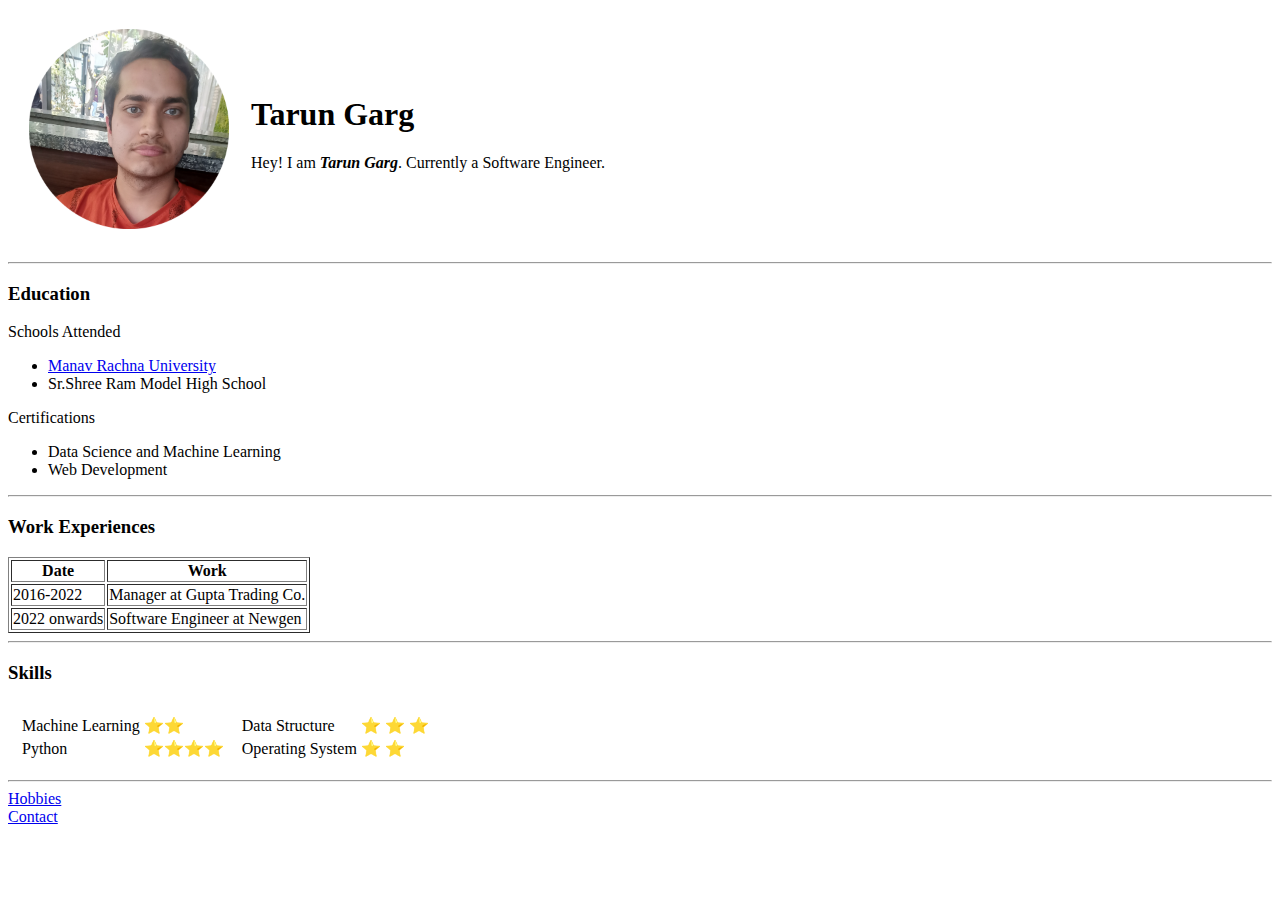
<file: index.html>
<!DOCTYPE html>
<html lang="en" dir="ltr">

<head>
  <meta charset="utf-8">
  <title>Tarun's Personal website</title>
</head>

<body>
  <table cellspacing="20">
    <tr>
      <td><img src="mylearn.png" width="200" height="200" alt="Image here"></td>
      <td><h1>Tarun Garg</h1>
      <p>
        Hey! I am <strong><em>Tarun Garg</em></strong>. Currently a Software Engineer.
      </p></td>
    </tr>
  </table>
  <hr>
  <h3>Education</h3>
  <li>
    Schools Attended
    <ul>
      <li><a href="https://manavrachna.edu.in/international-institute-of-research-and-studies/?utm_source=organic&utm_medium=my%20business&utm_campaign=mriirs">Manav Rachna University</a></li>
      <li>Sr.Shree Ram Model High School</li>
    </ul>
  </li>
  <li>Certifications
    <ul>
      <li>Data Science and Machine Learning</li>
      <li>Web Development</li>
    </ul>
  </li>
  <hr>
  <h3>Work Experiences</h3>
  <table border="1">
    <thead>
      <tr>
        <th>Date</th>
        <th>Work</th>
      </tr>
    </thead>
    <tbody>
      <tr>
        <td>
          2016-2022
        </td>
        <td>
          Manager at Gupta Trading Co.
        </td>
      </tr>
      <tr>
        <td>
          2022 onwards
        </td>
        <td>
          Software Engineer at Newgen
        </td>
      </tr>
    </tbody>
  </table>
  <hr>
  <h3>Skills</h3>
  <table cellspacing="10">
    <tr>
      <td>  <table>
          <tr>
            <td>Machine Learning</td>
            <td>⭐⭐</td>
          </tr>
          <tr>
            <td>Python</td>
            <td>⭐⭐⭐⭐</td>
          </tr>
          </table></td>
          <td><table>
              <tr>
                <td>Data Structure</td>
                <td>&#11088</td>
                <td>&#11088</td>
                <td>&#11088</td>
              </tr>
              <tr>
                <td>Operating System</td>
                <td>&#11088</td>
                <td>&#11088</td>
              </tr>
            </table></td>
            </tr>
            </table>

  <hr>
  <a href="hobbies.html">Hobbies</a><br>
  <a href="contact.html">Contact</a>

</body>

</html>
</file>
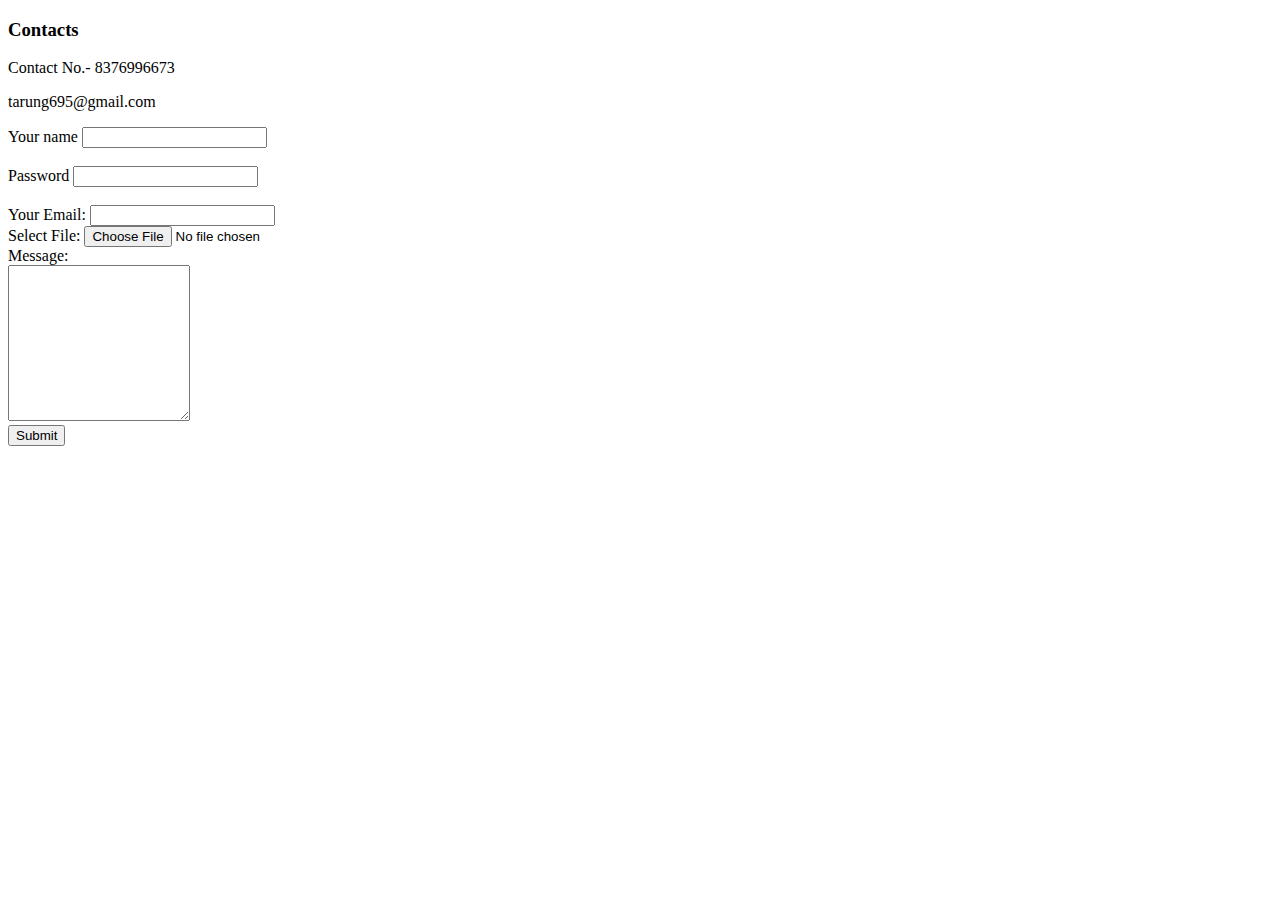
<file: contact.html>
<!DOCTYPE html>
<html lang="en" dir="ltr">
  <head>
    <meta charset="utf-8">
    <title>Contact Me</title>
  </head>
  <body>
    <h3>Contacts</h3>
    <p>Contact No.- 8376996673</p>
    <p>tarung695@gmail.com</p>
    <form action="mailto:tarungarg051@gmail.com" method="post" enctype="text/plain">
        <label for="text">Your name</label>
        <input type="text" name="" value=""><br><br>
        <label>Password</label>
        <input type="password" name="" value=""><br><br>
        <label>Your Email: </label>
        <input type="email" name="" value=""><br>
        <!-- <label for="start">Start date:</label> -->
        <label>Select File: </label>
        <input type="file" name="" value=""><br>
        <label>Message: </label><br>
        <textarea name="name" rows="10" cols="20"></textarea><br>
<!-- <input type="date" id="start" name="trip-start" -->
       <!-- value="2018-07-22" -->
       <!-- min="2018-01-01" max="2018-12-31"> -->
        <input type="submit" name="">
    </form>
  </body>
</html>
</file>
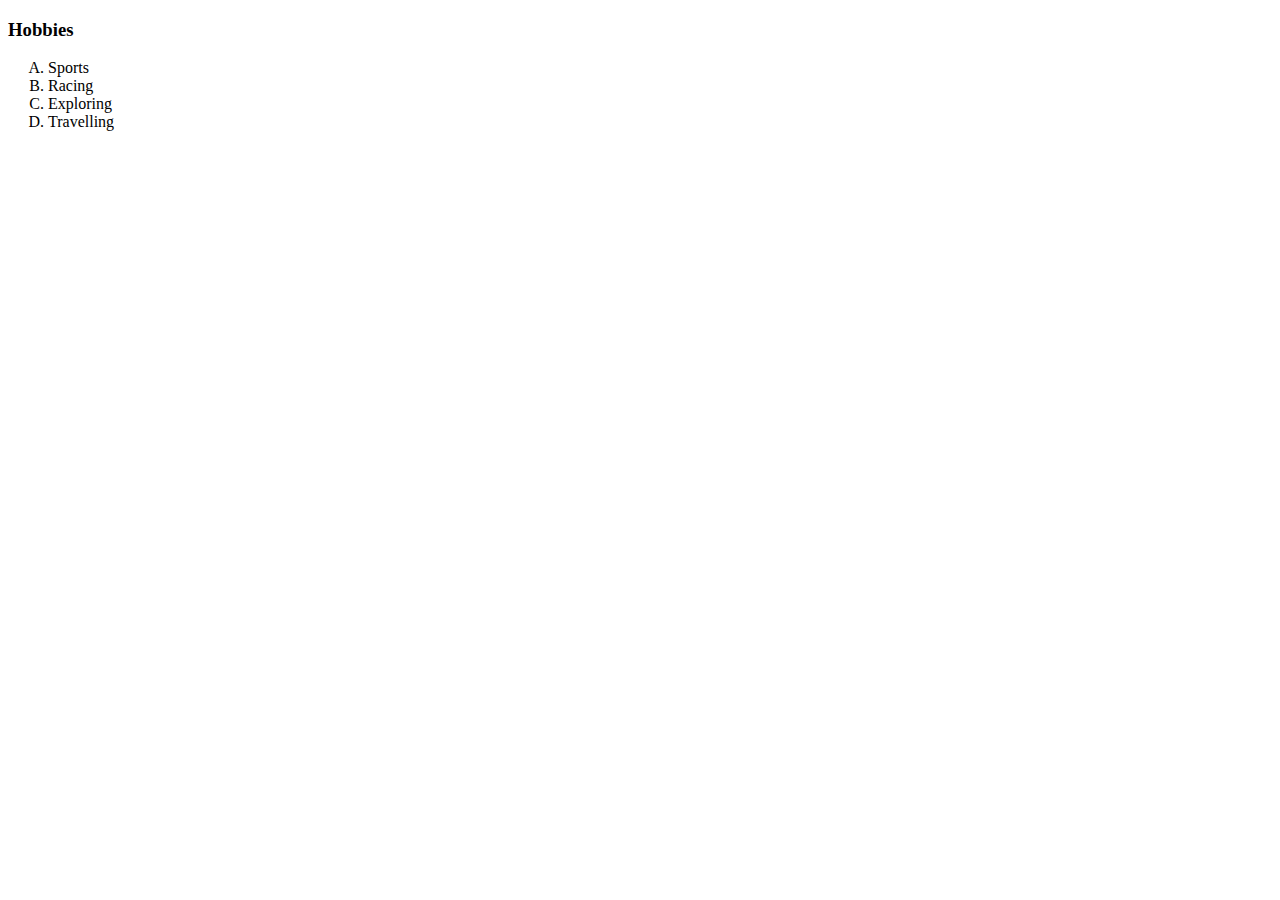
<file: hobbies.html>
<!DOCTYPE html>
<html lang="en" dir="ltr">
  <head>
    <meta charset="utf-8">
    <title>My Hobbies</title>
  </head>
  <body>
    <h3>Hobbies</h3>
    <ol type="A">
      <li>Sports</li>
      <li>Racing</li>
      <li>Exploring</li>
      <li>Travelling</li>
    </ol>
  </body>
</html>
</file>
